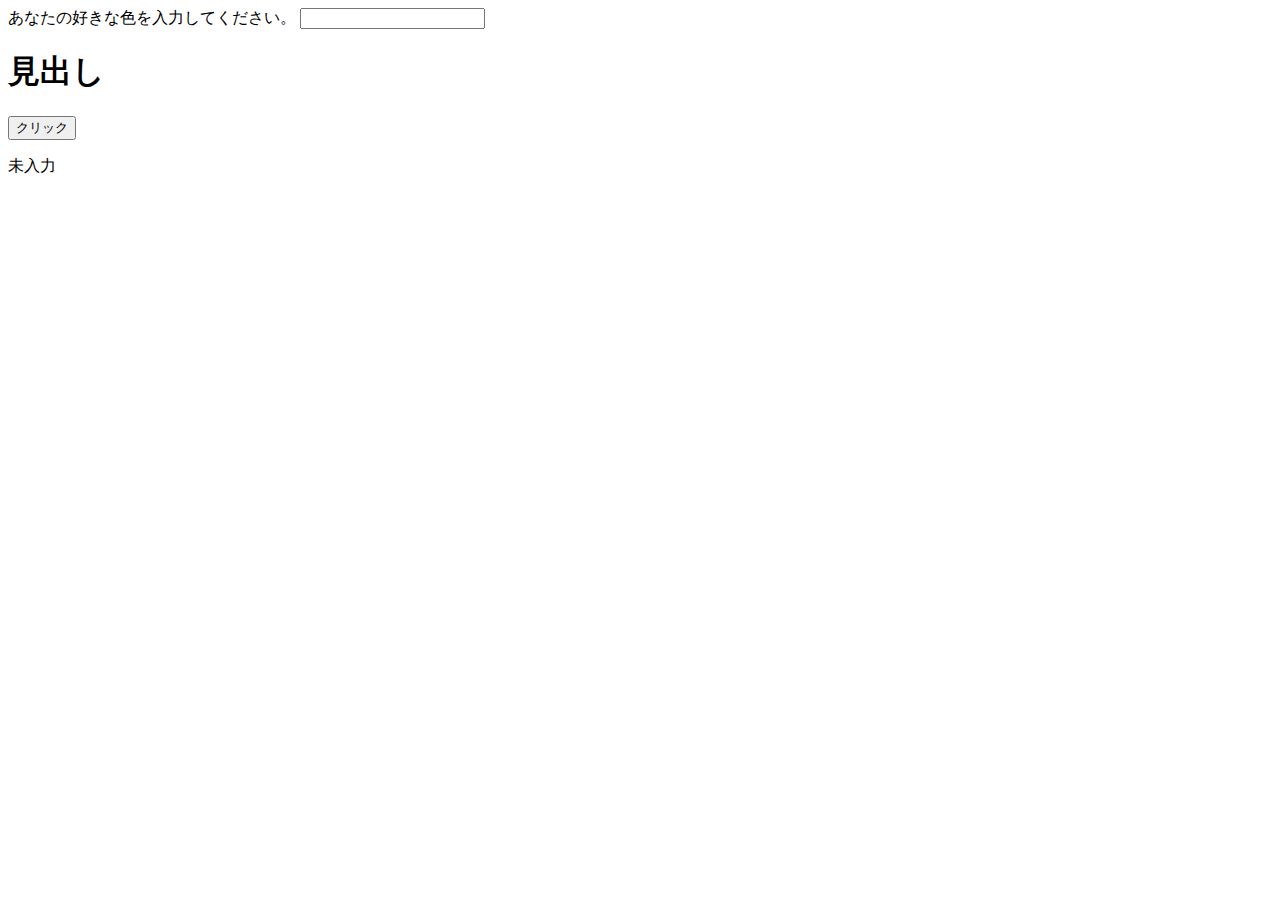
<file: index.html>
<!DOCTYPE html>
<html lang="ja">

<head>
    <meta charset="UTF-8">
    <meta http-equiv="X-UA-Compatible" content="IE=edge">
    <meta name="viewport" content="width=device-width, initial-scale=1.0">
    <title>初めてのjavascript</title>
</head>

<body>
    <label for="inputColorName">あなたの好きな色を入力してください。</label>
    <input id="inputColorName" type="text" name="colorName">
    <h1 id="headerTitle">見出し</h1>
    <button id="triggerButton">クリック</button>
    <p id="showText">未入力</p>
    <script src="main.js"></script>
</body>

</html>
</file>
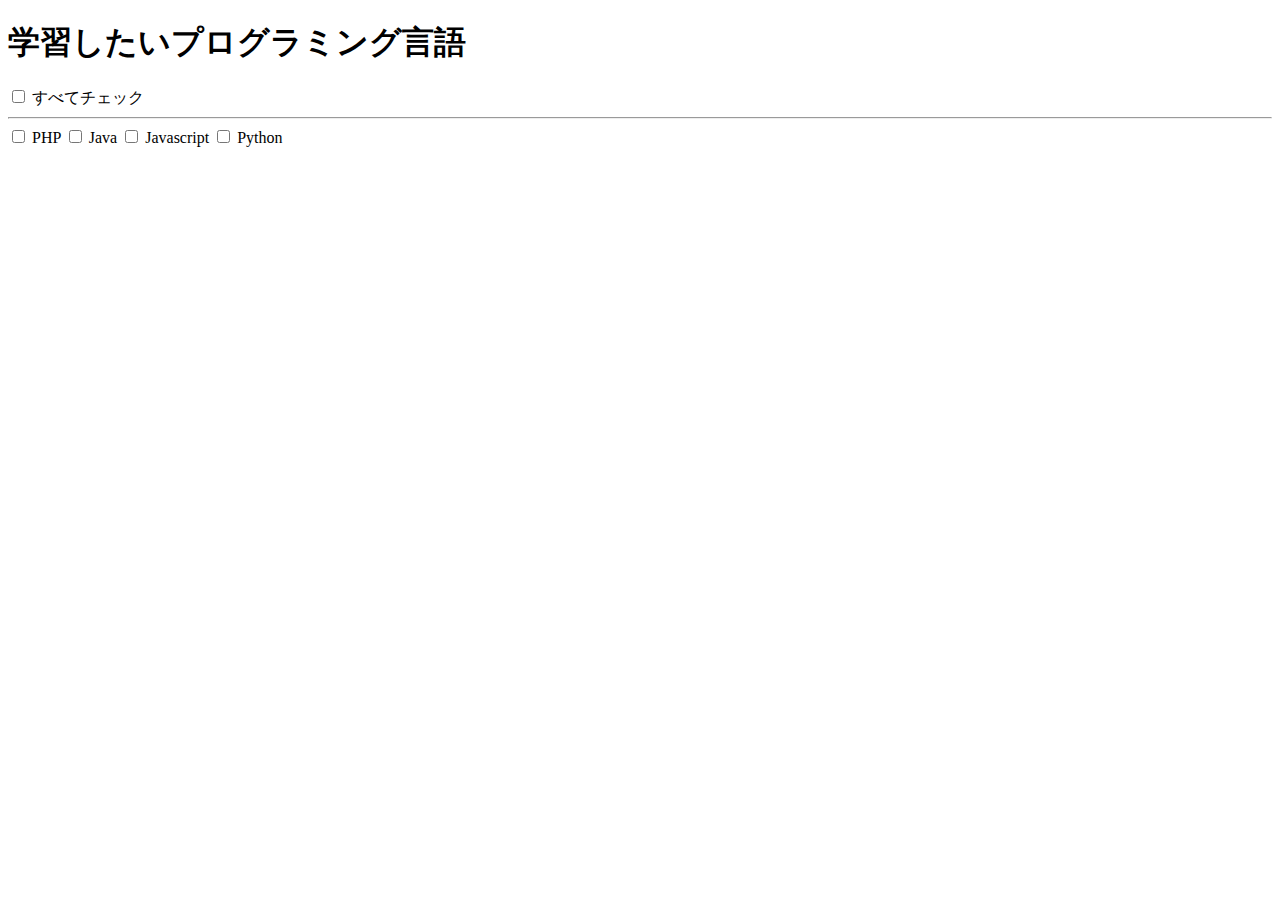
<file: check.html>
<!DOCTYPE html>
<html lang="en">

<head>
    <meta charset="UTF-8">
    <meta http-equiv="X-UA-Compatible" content="IE=edge">
    <meta name="viewport" content="width=device-width, initial-scale=1.0">
    <title>changeイベント</title>
</head>

<body>
    <h1>学習したいプログラミング言語</h1>
    <label><input type="checkbox" id="checkAll" name="checkAll" value="1">
        すべてチェック
    </label>
    <hr>

    <label><input type="checkbox" name="language" value="1">
        PHP
    </label>
    <label><input type="checkbox" name="language" value="2">
        Java
    </label>
    <label><input type="checkbox" name="language" value="3">
        Javascript
    </label>
    <label><input type="checkbox" name="language" value="4">
        Python
    </label>
    <script src="main5.js"></script>
</body>

</html>
</file>
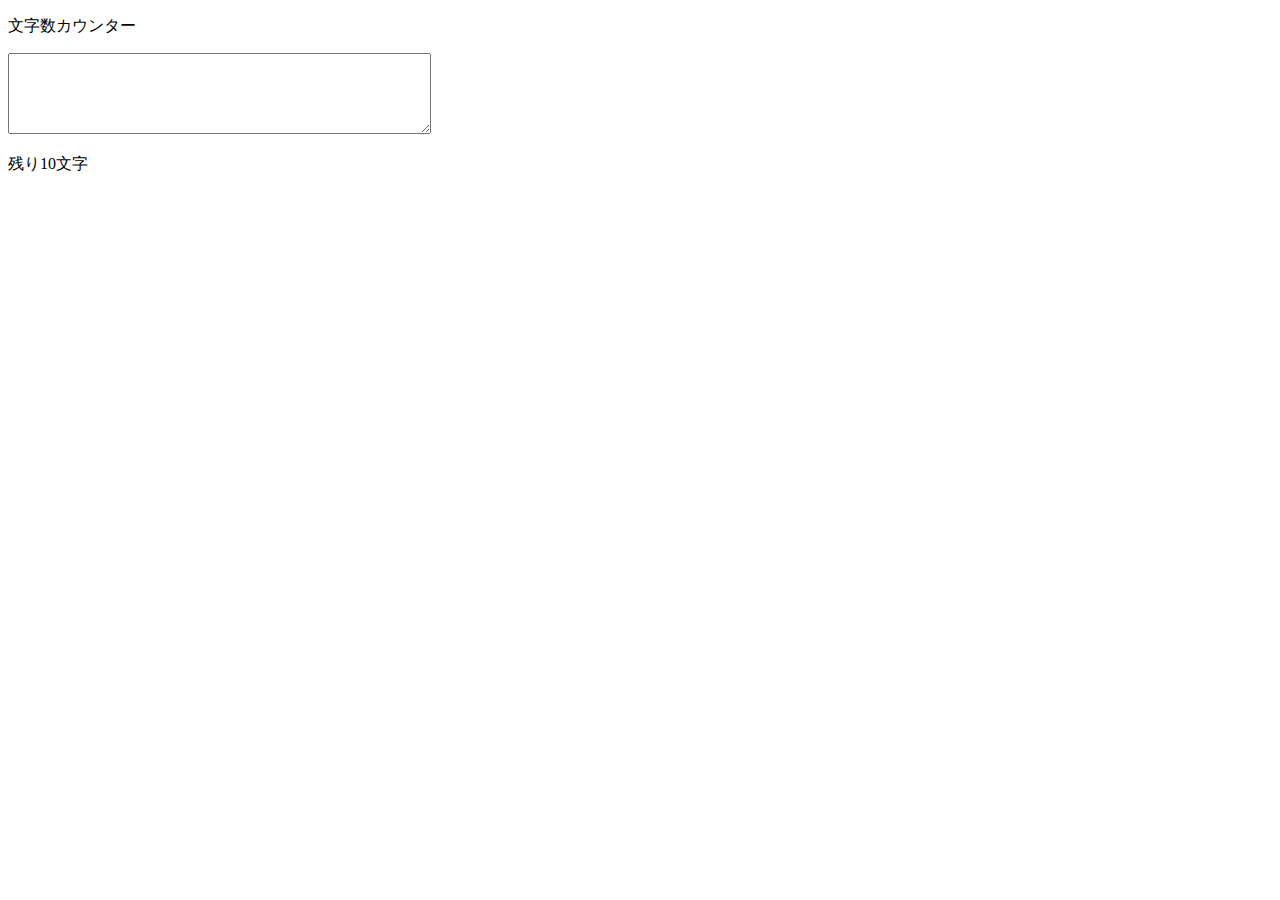
<file: inputCounter.html>
<!DOCTYPE html>
<html lang="en">

<head>
    <meta charset="UTF-8">
    <meta http-equiv="X-UA-Compatible" content="IE=edge">
    <meta name="viewport" content="width=device-width, initial-scale=1.0">
    <title>inputCounter</title>
    <style>
        .red {
            color: red;
        }
    </style>
</head>

<body>
    <p>文字数カウンター</p>
    <textarea name="inputText" id="inputText" cols="50" rows="5"></textarea>
    <p id="characterCountWrap">残り<span id="characterCount">10</span>文字</p>
    <script src="main8.js">
    </script>
</body>

</html>
</file>
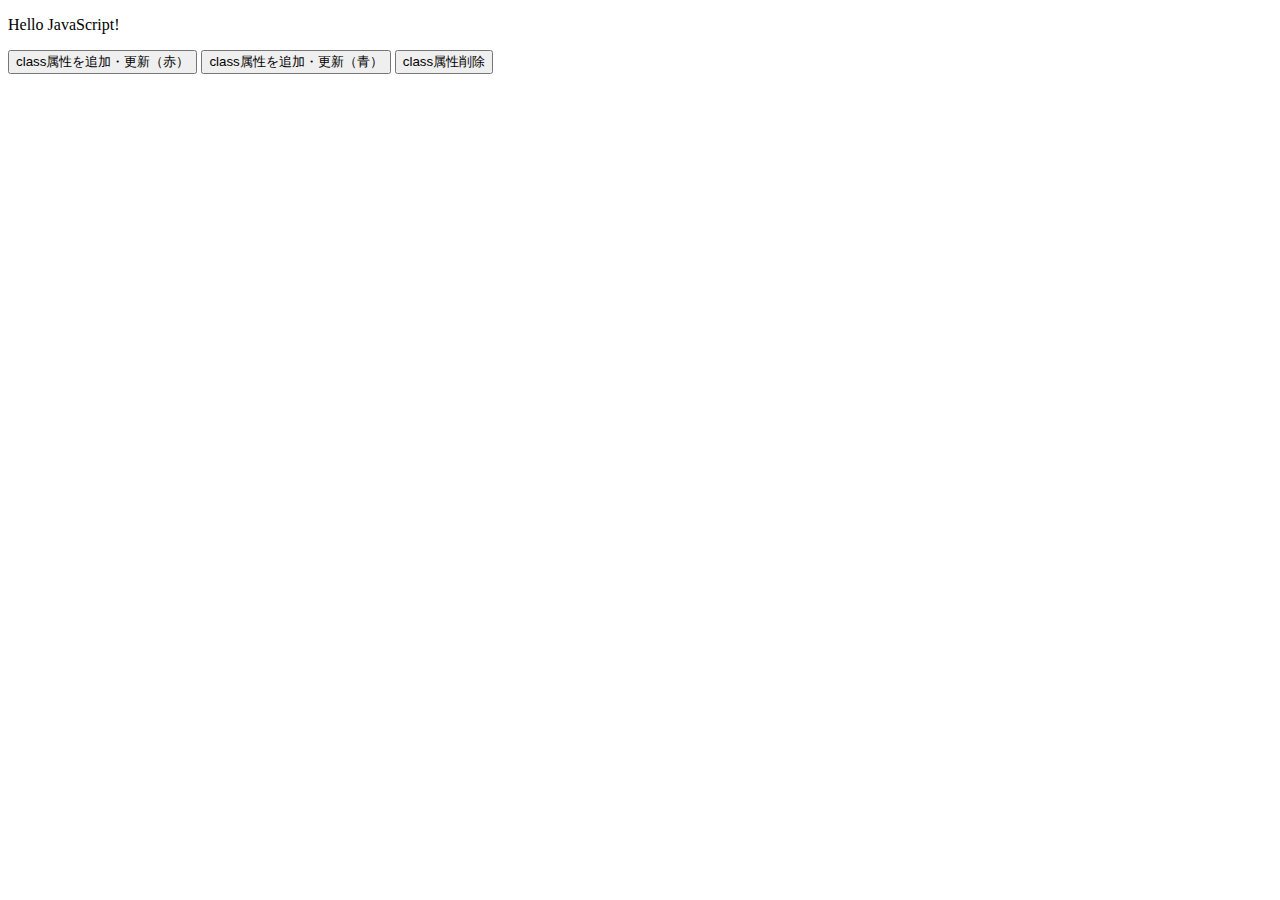
<file: step2.html>
<!DOCTYPE html>
<html lang="en">

<head>
    <meta charset="UTF-8">
    <meta http-equiv="X-UA-Compatible" content="IE=edge">
    <meta name="viewport" content="width=device-width, initial-scale=1.0">
    <title>属性の追加・更新・削除</title>
    <style>
        .red {
            color: red;
        }

        .blue {
            color: blue;
        }
    </style>
</head>

<body>
    <p id="showText">Hello JavaScript!</p>
    <button id="setRedClassButton" type="button">
        class属性を追加・更新（赤）
    </button>

    <button id="setBlueClassButton" type="button">
        class属性を追加・更新（青）
    </button>

    <button id="removeClassButton" type="button">
        class属性削除
    </button>

    <script src="main2.js">
    </script>
</body>

</html>
</file>
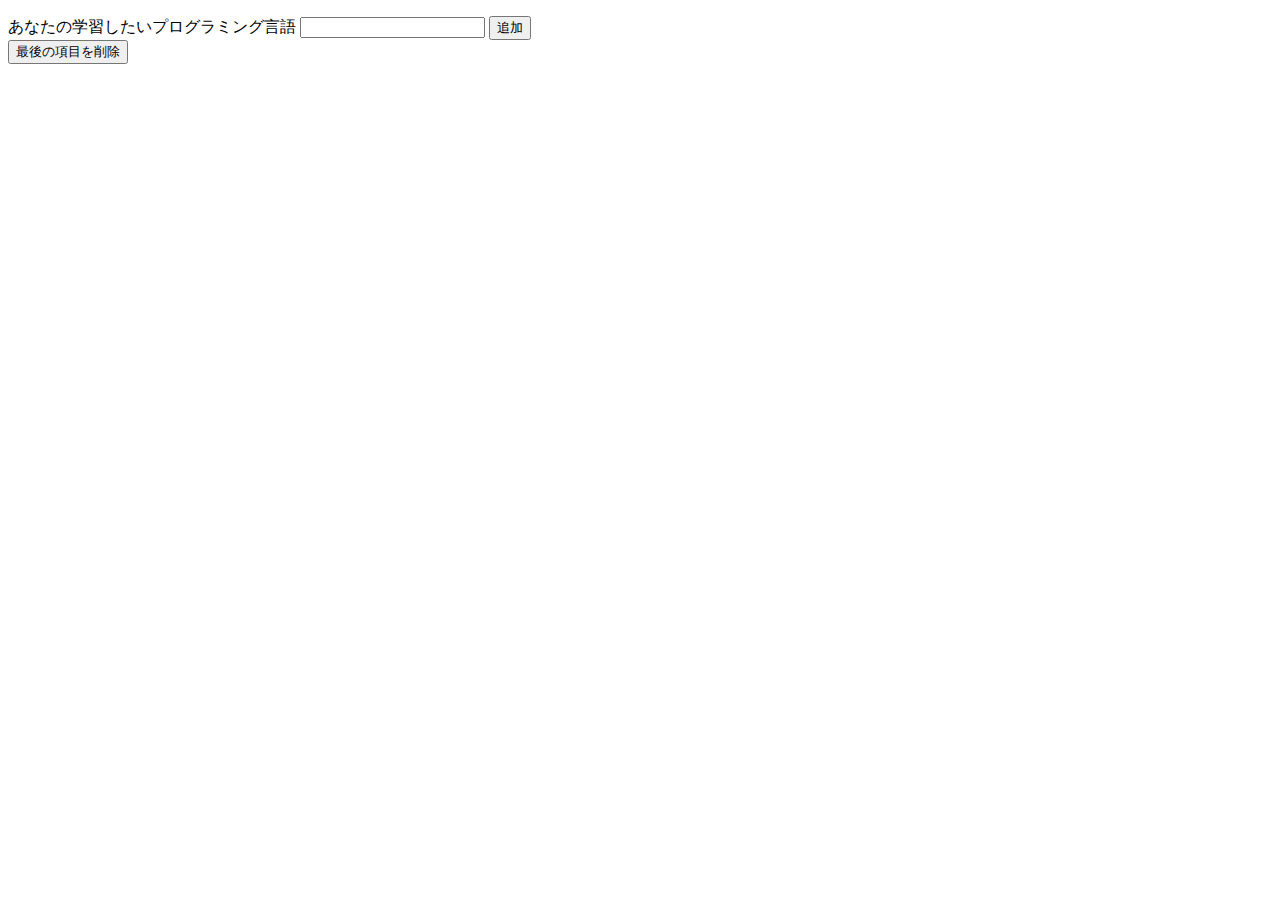
<file: step3.html>
<!DOCTYPE html>
<html lang="en">

<head>
    <meta charset="UTF-8">
    <meta http-equiv="X-UA-Compatible" content="IE=edge">
    <meta name="viewport" content="width=device-width, initial-scale=1.0">
    <title>要素の追加と削除</title>
</head>

<body>
    <ul id="languageList"></ul>
    <label for="inputLanguage">あなたの学習したいプログラミング言語</label>
    <input type="text" id="inputLanguage" name="inputLanguage">
    <button id="addButton">追加</button></br>
    <button id="removeButton">最後の項目を削除</button>
    <script src="main3.js">
    </script>
</body>

</html>
</file>
